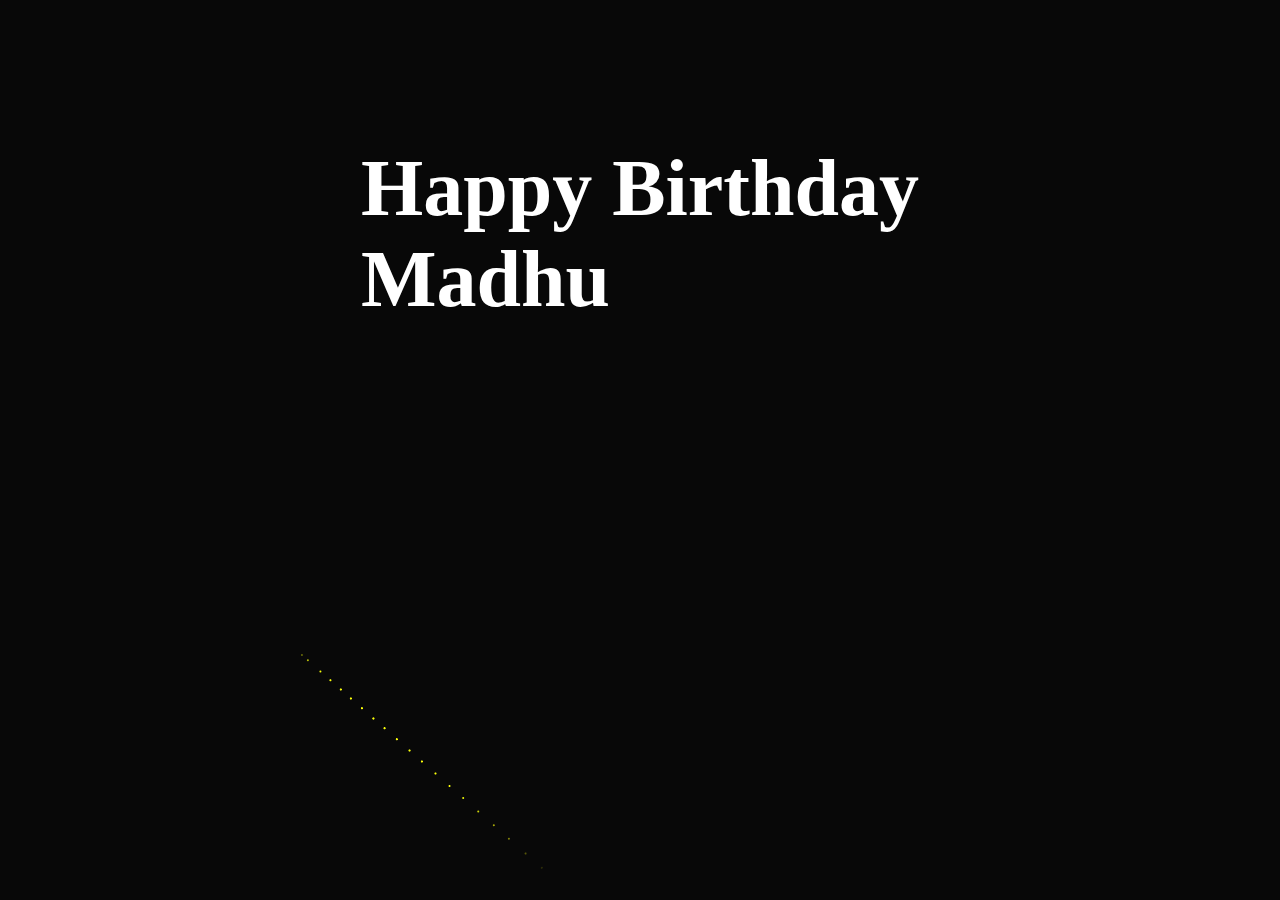
<file: index.html>
<html>
    <head>
        <title>Madhu Birthday</title>
    <style>
        body {
  margin: 0;
  background: #020202;
  cursor: crosshair;
}
canvas{display:block}
h1 {
  position: absolute;
  top: 20%;
  left: 50%;
  transform: translate(-50%, -50%);
  color: #fff;
  font-family: "Source Sans Pro";
  font-size: 5em;
  font-weight: 900;
  -webkit-user-select: none;
  user-select: none;
}
    </style>
    </head>
<body>
<h1>Happy Birthday <br> Madhu</h1>
<canvas id="birthday"></canvas>
<script>
    // helper functions
const PI2 = Math.PI * 2
const random = (min, max) => Math.random() * (max - min + 1) + min | 0
const timestamp = _ => new Date().getTime()

// container
class Birthday {
  constructor() {
    this.resize()

    // create a lovely place to store the firework
    this.fireworks = []
    this.counter = 0

  }
  
  resize() {
    this.width = canvas.width = window.innerWidth
    let center = this.width / 2 | 0
    this.spawnA = center - center / 4 | 0
    this.spawnB = center + center / 4 | 0
    
    this.height = canvas.height = window.innerHeight
    this.spawnC = this.height * .1
    this.spawnD = this.height * .5
    
  }
  
  onClick(evt) {
     let x = evt.clientX || evt.touches && evt.touches[0].pageX
     let y = evt.clientY || evt.touches && evt.touches[0].pageY
     
     let count = random(3,5)
     for(let i = 0; i < count; i++) this.fireworks.push(new Firework(
        random(this.spawnA, this.spawnB),
        this.height,
        x,
        y,
        random(0, 260),
        random(30, 110)))
          
     this.counter = -1
     
  }
  
  update(delta) {
    ctx.globalCompositeOperation = 'hard-light'
    ctx.fillStyle = `rgba(20,20,20,${ 7 * delta })`
    ctx.fillRect(0, 0, this.width, this.height)

    ctx.globalCompositeOperation = 'lighter'
    for (let firework of this.fireworks) firework.update(delta)

    // if enough time passed... create new new firework
    this.counter += delta * 3 // each second
    if (this.counter >= 1) {
      this.fireworks.push(new Firework(
        random(this.spawnA, this.spawnB),
        this.height,
        random(0, this.width),
        random(this.spawnC, this.spawnD),
        random(0, 360),
        random(30, 110)))
      this.counter = 0
    }

    // remove the dead fireworks
    if (this.fireworks.length > 1000) this.fireworks = this.fireworks.filter(firework => !firework.dead)

  }
}

class Firework {
  constructor(x, y, targetX, targetY, shade, offsprings) {
    this.dead = false
    this.offsprings = offsprings

    this.x = x
    this.y = y
    this.targetX = targetX
    this.targetY = targetY

    this.shade = shade
    this.history = []
  }
  update(delta) {
    if (this.dead) return

    let xDiff = this.targetX - this.x
    let yDiff = this.targetY - this.y
    if (Math.abs(xDiff) > 3 || Math.abs(yDiff) > 3) { // is still moving
      this.x += xDiff * 2 * delta
      this.y += yDiff * 2 * delta

      this.history.push({
        x: this.x,
        y: this.y
      })

      if (this.history.length > 20) this.history.shift()

    } else {
      if (this.offsprings && !this.madeChilds) {
        
        let babies = this.offsprings / 2
        for (let i = 0; i < babies; i++) {
          let targetX = this.x + this.offsprings * Math.cos(PI2 * i / babies) | 0
          let targetY = this.y + this.offsprings * Math.sin(PI2 * i / babies) | 0

          birthday.fireworks.push(new Firework(this.x, this.y, targetX, targetY, this.shade, 0))

        }

      }
      this.madeChilds = true
      this.history.shift()
    }
    
    if (this.history.length === 0) this.dead = true
    else if (this.offsprings) { 
        for (let i = 0; this.history.length > i; i++) {
          let point = this.history[i]
          ctx.beginPath()
          ctx.fillStyle = 'hsl(' + this.shade + ',100%,' + i + '%)'
          ctx.arc(point.x, point.y, 1, 0, PI2, false)
          ctx.fill()
        } 
      } else {
      ctx.beginPath()
      ctx.fillStyle = 'hsl(' + this.shade + ',100%,50%)'
      ctx.arc(this.x, this.y, 1, 0, PI2, false)
      ctx.fill()
    }

  }
}

let canvas = document.getElementById('birthday')
let ctx = canvas.getContext('2d')

let then = timestamp()

let birthday = new Birthday
window.onresize = () => birthday.resize()
document.onclick = evt => birthday.onClick(evt)
document.ontouchstart = evt => birthday.onClick(evt)

  ;(function loop(){
  	requestAnimationFrame(loop)

  	let now = timestamp()
  	let delta = now - then

    then = now
    birthday.update(delta / 1000)
  	

  })()
</script>
</body>

</html>
</file>
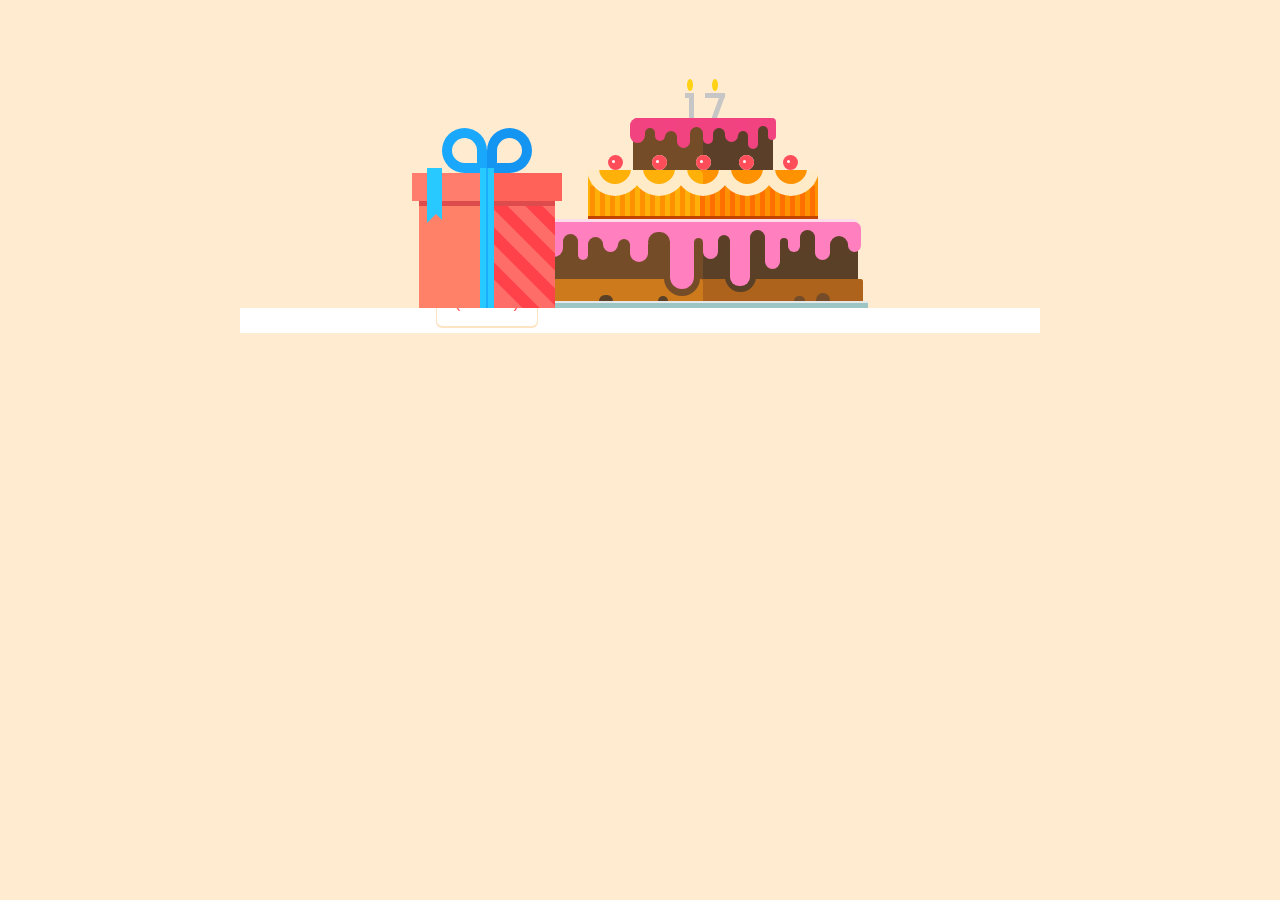
<file: index3.html>
<html>
    <head>
        <title>
            Happy birthday payu!
        </title>
        <style>
            body {
    background: #ffebd0;
}
.gift {
    position: absolute;
    bottom: 0px;
    width: 150px;
    left: 172px;
    z-index: 12;
    height: 180px;
}
.wrap {
    height: 300px;
    width: 800px;
    margin: 0px auto;
    position: relative;
}
.ribbon_right {
    width: 45px;
    height: 45px;
    border-radius: 100% 100% 100% 0px;
    box-shadow: 0px 0px 0px 10px #1495f1 inset;
    position: absolute;
    right: 30px;
}
.ribbon_left {
    width: 45px;
    height: 45px;
    border-radius: 100% 100% 0px 100%;
    box-shadow: 0px 0px 0px 10px #1aa8fc inset;
    position: absolute;
    left: 30px;
}
.gift_box_top {
    height: 28px;
    top: 45px;
    position: absolute;
    width: 150px;
    background: #ff7d6d;
    box-shadow: -75px 0px 0px #ff6259 inset;
}
.gift_ribbon_center {
    width: 2px;
    bottom: 0px;
    position: absolute;
    right: 0;
    left: 0;
    margin: 0px auto;
    background: #1cadfe;
    height: 140px;
    border-right: 6px solid #28C9FF;
    border-left: 6px solid #28C9FF;
    z-index: 10;
}
.gift_box_bottom {
    background: #ff8168;
    bottom: 0px;
    height: 102px;
    overflow: hidden;
    right: 7px;
    position: absolute;
    width: 136px;
    box-shadow: -70px 0px 0px #fe6d68 inset;
}
.gift_box_bottom_top {
    height: 5px;
    width: 136px;
    right: 7px;
    position: absolute;
    bottom: 102px;
    background: #dd4b4c;
}
.gift_ribbon_left {
    height: 55px;
    width: 15px;
    left: 15px;
    position: absolute;
    background: #28c9ff;
    top: 40px;
    z-index: 11;
}
.gift_ribbon_left:after {
    border-width: 9px;
    border-style: solid;
    border-color: transparent;
    border-bottom-color: #ff8168;
    z-index: 12;
    position: absolute;
    content: "";
    bottom: 0px;
}
.gift_box_bottom_ribbon {
    position: absolute;
    right: -25px;
    height: 12px;
    width: 110px;
    -webkit-transform: rotate(45deg);
    transform: rotate(45deg);
    background: #ff4149;
}
#ribbon1 {
    top: -15px;
}
#ribbon2 {
    top: 20px;
}
#ribbon3 {
    top: 55px;
}
#ribbon4 {
    top: 90px;
}
.line {
    height: 25px;
    width: 100%;
    background: #fff;
    bottom: -25px;
    position: absolute;
}
.cake {
    position: absolute;
    bottom: 0px;
    width: 330px;
    right: 172px;
    height: 240px;
}
.cake_bottom {
    position: absolute;
    width: 330px;
    height: 5px;
    bottom: 0px;
    background: #9dc5c4;
    border-top: 2px solid #e6e7e9;
}
.cake_bottom2 {
    position: absolute;
    width: 320px;
    bottom: 7px;
    background: #cd7a1c;
    height: 22px;
    right: 5px;
    border-radius: 3px 3px 0px 0px;
    left: 5px;
    box-shadow: -160px 0px 0px #ad631c inset;
}
.cake_bottom3 {
    box-shadow: 0px -3px 0px #fddbea, -155px 0px 0px #5a4027 inset;
    height: 52px;
    border-top: 5px solid #ff7ebe;
    background: #744c28;
    position: absolute;
    width: 310px;
    bottom: 29px;
    right: 10px;
    border-radius: 5px 5px 0px 0px;
    left: 10px;
}
.cake_top1 {
    box-shadow: -115px 0px 0px #ff9201 inset;
    height: 46px;
    background: #ffb009;
    position: absolute;
    width: 230px;
    bottom: 89px;
    right: 50px;
    border-radius: 5px 5px 0px 0px;
    left: 50px;
    border-bottom: 3px solid #c14500;
}
.cake_top2 {
    box-shadow: -70px 0px 0px #5b3f29 inset;
    height: 52px;
    background: #744c28;
    position: absolute;
    width: 140px;
    bottom: 138px;
    border-radius: 5px 5px 0px 0px;
    left: 0px;
    right: 0px;
    margin: 0px auto;
}
.cake_line {
    bottom: 0px;
    height: 30px;
    width: 5px;
    position: absolute;
}
#cake_line1 {
    left: 2px;
    background: #ff9101;
}
#cake_line2 {
    left: 12px;
    background: #ff9101;
}
#cake_line3 {
    left: 22px;
    background: #ff9101;
}
#cake_line4 {
    left: 32px;
    background: #ff9101;
}
#cake_line5 {
    left: 42px;
    background: #ff9101;
}
#cake_line6 {
    left: 52px;
    background: #ff9101;
}
#cake_line7 {
    left: 62px;
    background: #ff9101;
}
#cake_line8 {
    left: 72px;
    background: #ff9101;
}
#cake_line9 {
    left: 82px;
    background: #ff9101;
}
#cake_line10 {
    left: 92px;
    background: #ff9101;
}
#cake_line11 {
    left: 102px;
    background: #ff9101;
}
#cake_line12 {
    left: 112px;
    background: #ff9101;
}
#cake_line13 {
    right: 3px;
    background: #ff7000;
}
#cake_line14 {
    right: 13px;
    background: #ff7000;
}
#cake_line15 {
    right: 23px;
    background: #ff7000;
}
#cake_line16 {
    right: 33px;
    background: #ff7000;
}
#cake_line17 {
    right: 43px;
    background: #ff7000;
}
#cake_line18 {
    right: 53px;
    background: #ff7000;
}
#cake_line19 {
    right: 63px;
    background: #ff7000;
}
#cake_line20 {
    right: 73px;
    background: #ff7000;
}
#cake_line21 {
    right: 83px;
    background: #ff7000;
}
#cake_line22 {
    right: 93px;
    background: #ff7000;
}
#cake_line23 {
    right: 103px;
    background: #ff7000;
}
#cake_line24 {
    right: 113px;
    background: #ff7000;
}
.cherry {
    width: 15px;
    top: -15px;
    height: 15px;
    border-radius: 100%;
    background: #fff;
    position: absolute;
    box-shadow: -2px -1px 0px 6px #ff4d59 inset;
}
#cherry1 {
    left: 20px;
}
#cherry2 {
    left: 64px;
}
#cherry3 {
    left: 108px;
}
#cherry4 {
    right: 64px;
}
#cherry5 {
    right: 20px;
}
.cake_circle {
    height: 56px;
    width: 56px;
    border-radius: 100%;
    box-shadow: 0px 0px 0px 12px #ffebc8 inset;
    top: -30px;
    z-index: 100;
    position: absolute;
}
.circles {
    position: absolute;
    height: 30px;
    width: 100%;
    overflow: hidden;
    top: 0px;
}
#circle1 {
    left: -1px;
}
#circle2 {
    left: 43px;
}
#circle3 {
    left: 87px;
}
#circle4 {
    right: 43px;
}
#circle5 {
    right: -1px;
}
.cake_top1_creams {
    height: 18px;
    border-radius: 5px;
    background: #f24282;
    position: absolute;
    top: 0px;
    width: 100%;
}
.cake_top1_cream1 {
    position: absolute;
    left: -3px;
    height: 25px;
    width: 15px;
    border-radius: 9px;
    background: #f14380;
}
.cake_top1_cream2 {
    position: absolute;
    left: 12px;
    height: 25px;
    width: 10px;
    border-radius: 9px;
    background: #744c28;
    top: 10px;
}
.cake_top1_cream3 {
    position: absolute;
    left: 22px;
    height: 23px;
    width: 10px;
    border-radius: 9px;
    background: #f14380;
}
.cake_top1_cream4 {
    position: absolute;
    left: 32px;
    height: 25px;
    width: 12px;
    border-radius: 9px;
    background: #744c28;
    top: 13px;
}
.cake_top1_cream5 {
    position: absolute;
    left: 44px;
    height: 30px;
    width: 13px;
    border-radius: 9px;
    background: #f14380;
}
.cake_top1_cream6 {
    position: absolute;
    left: 57px;
    height: 25px;
    width: 13px;
    border-radius: 9px;
    background: #744c28;
    top: 9px;
}
.cake_top1_cream7 {
    position: absolute;
    right: -3px;
    height: 22px;
    width: 8px;
    border-radius: 9px;
    background: #f14380;
}
.cake_top1_cream8 {
    position: absolute;
    right: 5px;
    height: 25px;
    width: 10px;
    border-radius: 9px;
    background: #5b3f29;
    top: 8px;
}
.cake_top1_cream9 {
    position: absolute;
    right: 15px;
    height: 31px;
    width: 10px;
    border-radius: 9px;
    background: #f14380;
}
.cake_top1_cream10 {
    position: absolute;
    right: 25px;
    height: 15px;
    width: 10px;
    border-radius: 9px;
    background: #5b3f29;
    top: 13px;
}
.cake_top1_cream11 {
    position: absolute;
    right: 35px;
    height: 24px;
    width: 13px;
    border-radius: 9px;
    background: #f14380;
}
.cake_top1_cream12 {
    position: absolute;
    right: 48px;
    height: 15px;
    width: 12px;
    border-radius: 9px;
    background: #5b3f29;
    top: 10px;
}
.cake_top1_cream13 {
    position: absolute;
    right: 60px;
    height: 26px;
    width: 10px;
    border-radius: 9px;
    background: #f14380;
}
.cake_bottom3_creams {
    height: 22px;
    border-radius: 5px;
    background: #ff7fbf;
    position: absolute;
    top: -5px;
    width: 100%;
}
.cake_bottom3_cream1 {
    position: absolute;
    left: -3px;
    height: 35px;
    width: 18px;
    border-radius: 9px;
    background: #ff7fbf;
}
.cake_bottom3_cream2 {
    position: absolute;
    left: 15px;
    height: 24px;
    width: 15px;
    border-radius: 9px;
    top: 12px;
    background: #744c28;
}
.cake_bottom3_cream3 {
    position: absolute;
    left: 30px;
    height: 38px;
    width: 10px;
    border-radius: 9px;
    background: #ff7fbf;
}
.cake_bottom3_cream4 {
    position: absolute;
    left: 40px;
    height: 24px;
    width: 15px;
    border-radius: 9px;
    top: 15px;
    background: #744c28;
}
.cake_bottom3_cream5 {
    position: absolute;
    left: 55px;
    height: 30px;
    width: 15px;
    border-radius: 9px;
    background: #ff7fbf;
}
.cake_bottom3_cream6 {
    position: absolute;
    left: 70px;
    height: 20px;
    width: 12px;
    border-radius: 100px;
    top: 17px;
    background: #744c28;
}
.cake_bottom3_cream7 {
    position: absolute;
    left: 82px;
    height: 40px;
    width: 18px;
    border-radius: 100px;
    background: #ff7fbf;
}
.cake_bottom3_cream8 {
    position: absolute;
    left: 100px;
    height: 20px;
    width: 22px;
    border-radius: 100px;
    top: 10px;
    background: #744c28;
}
.cake_bottom3_cream9 {
    position: absolute;
    left: 122px;
    height: 67px;
    width: 24px;
    border-radius: 100px;
    background: #ff7fbf;
    z-index: 3;
}
.cake_bottom3_cream10 {
    position: absolute;
    left: 146px;
    height: 20px;
    width: 9px;
    border-radius: 100px;
    top: 16px;
    background: #744c28;
}
.cake_bottom3_cream11 {
    position: absolute;
    right: 140px;
    height: 37px;
    width: 15px;
    border-radius: 9px;
    background: #ff7fbf;
}
.cake_bottom3_cream12 {
    position: absolute;
    right: 128px;
    height: 23px;
    width: 12px;
    border-radius: 100px;
    top: 13px;
    background: #5b3f27;
}
.cake_bottom3_cream13 {
    position: absolute;
    left: 116px;
    height: 59px;
    width: 36px;
    border-radius: 100px;
    background: #744c28;
    z-index: 2;
    top: 15px;
}
.cake_bottom3_cream14 {
    position: absolute;
    right: 108px;
    height: 64px;
    width: 20px;
    border-radius: 9px;
    background: #ff7fbf;
    z-index: 3;
}
.cake_bottom3_cream15 {
    position: absolute;
    right: 102px;
    height: 55px;
    width: 31px;
    border-radius: 100px;
    background: #5a4027;
    z-index: 2;
    top: 15px;
}
.cake_bottom3_cream16 {
    position: absolute;
    right: 93px;
    height: 23px;
    width: 15px;
    border-radius: 100px;
    top: 8px;
    background: #5b3f27;
}
.cake_bottom3_cream17 {
    position: absolute;
    right: 78px;
    height: 47px;
    width: 15px;
    border-radius: 9px;
    background: #ff7fbf;
}
.cake_bottom3_cream18 {
    position: absolute;
    right: 70px;
    height: 23px;
    width: 8px;
    border-radius: 100px;
    top: 16px;
    background: #5b3f27;
}
.cake_bottom3_cream19 {
    position: absolute;
    right: 58px;
    height: 30px;
    width: 12px;
    border-radius: 9px;
    background: #ff7fbf;
}
.cake_bottom3_cream20 {
    position: absolute;
    right: 43px;
    height: 23px;
    width: 15px;
    border-radius: 100px;
    top: 8px;
    background: #5b3f27;
}
.cake_bottom3_cream21 {
    position: absolute;
    right: 28px;
    height: 38px;
    width: 15px;
    border-radius: 9px;
    background: #ff7fbf;
}
.cake_bottom3_cream22 {
    position: absolute;
    right: 10px;
    height: 23px;
    width: 18px;
    border-radius: 100px;
    top: 14px;
    background: #5b3f27;
}
.cake_bottom3_cream23 {
    position: absolute;
    right: -3px;
    height: 30px;
    width: 13px;
    border-radius: 9px;
    background: #ff7fbf;
}
.cake_bottom1_creams {
    height: 10px;
    position: absolute;
    bottom: 0px;
    width: 100%;
}
.cake_bottom1_cream1 {
    position: absolute;
    left: 56px;
    height: 6px;
    width: 14px;
    border-radius: 20px 20px 0px 0px;
    background: #5a4027;
    bottom: 0px;
}
.cake_bottom1_cream2 {
    position: absolute;
    left: 115px;
    height: 5px;
    width: 10px;
    border-radius: 20px 20px 0px 0px;
    background: #5a4027;
    bottom: 0px;
}
.cake_bottom1_cream3 {
    position: absolute;
    right: 33px;
    height: 8px;
    width: 14px;
    border-radius: 20px 20px 0px 0px;
    background: #744c29;
    bottom: 0px;
}
.cake_bottom1_cream4 {
    position: absolute;
    right: 58px;
    height: 5px;
    width: 11px;
    border-radius: 20px 20px 0px 0px;
    background: #744c29;
    bottom: 0px;
}
.gift_top {
    -webkit-transition: all 0.6s ease-in-out;
    transition: all 0.6s ease-in-out;
    o-transition: all 0.6s ease-in-out;
    width: 100%;
    position: absolute;
    top: 0px;
    -webkit-transition-delay: 0.6s;
    transition-delay: 0.6s;
}
.gift:hover .gift_top {
    top: -100px;
    -webkit-transition-delay: 0.3s;
    transition-delay: 0.3s;
}
.gift_ribbon_left {
    -webkit-transition: all 0.3s ease-in-out;
    transition: all 0.3s ease-in-out;
    o-transition: all 0.3s ease-in-out;
    -webkit-transition-delay: 1s;
    transition-delay: 1s;
}
.gift_ribbon_center {
    -webkit-transition: all 0.3s ease-in-out;
    transition: all 0.3s ease-in-out;
    o-transition: all 0.3s ease-in-out;
    -webkit-transition-delay: 1s;
    transition-delay: 1s;
}
.gift:hover .gift_ribbon_left {
    height: 32px;
    -webkit-transition-delay: 0s;
    transition-delay: 0s;
}
.gift:hover .gift_ribbon_center {
    -webkit-transition-delay: 0s;
    transition-delay: 0s;
    height: 102px;
}
.gift_box_bottom_top {
    -webkit-transition-delay: 1.1s;
    transition-delay: 1.1s;
}
.gift:hover .gift_box_bottom_top {
    height: 0px;
    opacity: 0;
    -webkit-transition: all 0.3s ease-in-out;
    transition: all 0.3s ease-in-out;
    -webkit-transition-delay: 0.4s;
    transition-delay: 0.4s;
    o-transition: all 0.3s ease-in-out;
}
.giftcard {
    border-radius: 5px;
    background: #fff;
    box-shadow: 0px 1px 0px 1px #fee4c0;
    padding: 10px;
    width: 80px;
    font-size: 15px;
font-family: 'Source Sans Pro', sans-serif;
    color: #ff3f48;
    left: 0px;
    top: 100px;
    right: 0px;
    margin: 0px auto;
    position: absolute;
    line-height: 26px;
    z-index: -1;
    text-align: center;
    -webkit-transition: all 0.6s ease-in-out;
    transition: all 0.6s ease-in-out;
    -webkit-transition-delay: 0.5s;
    transition-delay: 0.5s;
    o-transition: all 0.6s ease-in-out;
}
.gift:hover .giftcard {
    top: -10px;
}
.one_number {
    position: absolute;
    left: 147px;
    top: 25px;
    width: 9px;
}
.one_number:after {
    content: "";
    height: 5px;
    width: 5px;
    position: absolute;
    background: #c6c6c6;
    top: 0px;
    left: 0px;
}
.one_number:before {
    content: "";
    height: 25px;
    width: 5px;
    position: absolute;
    background: #c6c6c6;
    top: 0px;
    right: 0px;
}
.seven_number {
    position: absolute;
    right: 147px;
    top: 25px;
    width: 14px;
}
.seven_number:after {
    content: "";
    height: 5px;
    width: 20px;
    position: absolute;
    background: #c6c6c6;
    top: 0px;
    left: -2px;
}
.seven_number:before {
    content: "";
    height: 27px;
    width: 5px;
    position: absolute;
    background: #c6c6c6;
    top: 0px;
    right: 0px;
    -webkit-transform: rotate(20deg);
    transform: rotate(20deg);
}
.seven_flame {
    height: 12px;
    width: 6px;
    border-radius: 100%;
    background: #ffd215;
    position: absolute;
    right: 3px;
    -webkit-animation: flame 0.5s infinite linear;
    animation: flame 0.5s infinite linear;
    -moz-animation: flame 0.5s infinite linear;
    bottom: 2px;
}
.one_flame {
    height: 12px;
    width: 6px;
    border-radius: 100%;
    background: #ffd215;
    position: absolute;
    right: 1px;
    bottom: 2px;
    -webkit-animation: flame 0.5s infinite linear;
    animation: flame 0.5s infinite linear;
    -moz-animation: flame 0.5s infinite linear;
}
@-webkit-keyframes flame {
    0% {
        height: 12px;
        background: #fdd214;
    }
    50% {
        height: 14px;
        background: #ffc617;
    }
    100% {
        height: 12px;
        background: #fdd214;
    }
}
@keyframes flame {
    0% {
        height: 12px;
        background: #fdd214;
    }
    50% {
        height: 14px;
        background: #ffc617;
    }
    100% {
        height: 12px;
        background: #fdd214;
    }
}
@-moz-keyframes flame {
    0% {
        height: 12px;
        background: #fdd214;
    }
    50% {
        height: 14px;
        background: #ffc617;
    }
    100% {
        height: 12px;
        background: #fdd214;
    }
}

        </style>
    </head>
    <body>
        <body>
            <section class="wrap">
                <section class="gift">
                    <div class="giftcard">Happy B'day Payal
                        <br/>(♥♥♥♥♥♥)</div>
                    <section class="gift_top">
                        <div class="ribbon_right"></div>
                        <div class="ribbon_left"></div>
                        <div class="gift_box_top"></div>
                        <div class="gift_ribbon_left"></div>
                    </section>
                    <div class="gift_ribbon_center"></div>
                    <div class="gift_box_bottom_top"></div>
                    <div class="gift_box_bottom">
                        <div class="gift_box_bottom_ribbon" id="ribbon1"></div>
                        <div class="gift_box_bottom_ribbon" id="ribbon2"></div>
                        <div class="gift_box_bottom_ribbon" id="ribbon3"></div>
                        <div class="gift_box_bottom_ribbon" id="ribbon4"></div>
                    </div>
                </section>
                <section class="cake">
                    <div class="one_number">
                        <div class="one_flame"></div>
                    </div>
                    <div class="seven_number">
                        <div class="seven_flame"></div>
                    </div>
                    <section class="cake_top2">
                        <section class="cake_top1_creams">
                            <div class="cake_top1_cream1"></div>
                            <div class="cake_top1_cream2"></div>
                            <div class="cake_top1_cream3"></div>
                            <div class="cake_top1_cream4"></div>
                            <div class="cake_top1_cream5"></div>
                            <div class="cake_top1_cream6"></div>
                            <div class="cake_top1_cream7"></div>
                            <div class="cake_top1_cream8"></div>
                            <div class="cake_top1_cream9"></div>
                            <div class="cake_top1_cream10"></div>
                            <div class="cake_top1_cream11"></div>
                            <div class="cake_top1_cream12"></div>
                            <div class="cake_top1_cream13"></div>
                        </section>
                    </section>
                    <section class="cake_top1">
                        <div class="cherry" id="cherry1"></div>
                        <div class="cherry" id="cherry2"></div>
                        <div class="cherry" id="cherry3"></div>
                        <div class="cherry" id="cherry4"></div>
                        <div class="cherry" id="cherry5"></div>
                        <section class="circles">
                            <div class="cake_circle" id="circle1"></div>
                            <div class="cake_circle" id="circle2"></div>
                            <div class="cake_circle" id="circle3"></div>
                            <div class="cake_circle" id="circle4"></div>
                            <div class="cake_circle" id="circle5"></div>
                        </section>
                        <div class="cake_line" id="cake_line1"></div>
                        <div class="cake_line" id="cake_line2"></div>
                        <div class="cake_line" id="cake_line3"></div>
                        <div class="cake_line" id="cake_line4"></div>
                        <div class="cake_line" id="cake_line5"></div>
                        <div class="cake_line" id="cake_line6"></div>
                        <div class="cake_line" id="cake_line7"></div>
                        <div class="cake_line" id="cake_line8"></div>
                        <div class="cake_line" id="cake_line9"></div>
                        <div class="cake_line" id="cake_line10"></div>
                        <div class="cake_line" id="cake_line11"></div>
                        <div class="cake_line" id="cake_line12"></div>
                        <div class="cake_line" id="cake_line13"></div>
                        <div class="cake_line" id="cake_line14"></div>
                        <div class="cake_line" id="cake_line15"></div>
                        <div class="cake_line" id="cake_line16"></div>
                        <div class="cake_line" id="cake_line17"></div>
                        <div class="cake_line" id="cake_line18"></div>
                        <div class="cake_line" id="cake_line19"></div>
                        <div class="cake_line" id="cake_line20"></div>
                        <div class="cake_line" id="cake_line21"></div>
                        <div class="cake_line" id="cake_line22"></div>
                        <div class="cake_line" id="cake_line23"></div>
                        <div class="cake_line" id="cake_line24"></div>
                    </section>
                    <section class="cake_bottom3">
                        <section class="cake_bottom3_creams">
                            <div class="cake_bottom3_cream1"></div>
                            <div class="cake_bottom3_cream2"></div>
                            <div class="cake_bottom3_cream3"></div>
                            <div class="cake_bottom3_cream4"></div>
                            <div class="cake_bottom3_cream5"></div>
                            <div class="cake_bottom3_cream6"></div>
                            <div class="cake_bottom3_cream7"></div>
                            <div class="cake_bottom3_cream8"></div>
                            <div class="cake_bottom3_cream9"></div>
                            <div class="cake_bottom3_cream10"></div>
                            <div class="cake_bottom3_cream11"></div>
                            <div class="cake_bottom3_cream12"></div>
                            <div class="cake_bottom3_cream13"></div>
                            <div class="cake_bottom3_cream14"></div>
                            <div class="cake_bottom3_cream15"></div>
                            <div class="cake_bottom3_cream16"></div>
                            <div class="cake_bottom3_cream17"></div>
                            <div class="cake_bottom3_cream18"></div>
                            <div class="cake_bottom3_cream19"></div>
                            <div class="cake_bottom3_cream20"></div>
                            <div class="cake_bottom3_cream21"></div>
                            <div class="cake_bottom3_cream22"></div>
                            <div class="cake_bottom3_cream23"></div>
                        </section>
                    </section>
                    <section class="cake_bottom2">
                        <section class="cake_bottom1_creams">
                            <div class="cake_bottom1_cream1"></div>
                            <div class="cake_bottom1_cream2"></div>
                            <div class="cake_bottom1_cream3"></div>
                            <div class="cake_bottom1_cream4"></div>
                        </section>
                    </section>
                    <div class="cake_bottom">
                    </div>
                </section>
                <div class="line"></div>
            </section>
        
    </body>
</html>
</file>
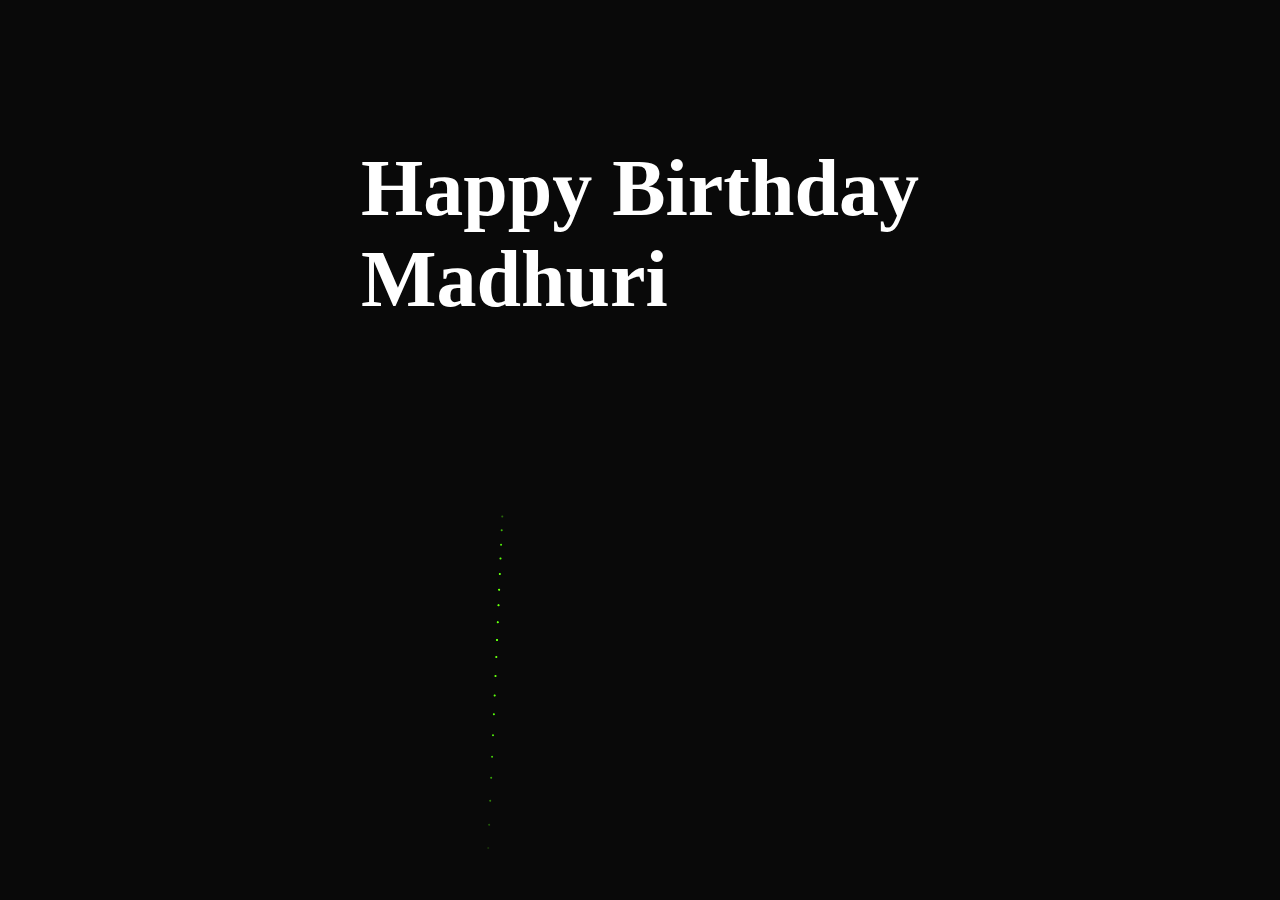
<file: madhuri.html>
<html>
    <head>
        <title>Madhuri Birthday</title>
    <style>
        body {
  margin: 0;
  background: #020202;
  cursor: crosshair;
}
canvas{display:block}
h1 {
  position: absolute;
  top: 20%;
  left: 50%;
  transform: translate(-50%, -50%);
  color: #fff;
  font-family: "Source Sans Pro";
  font-size: 5em;
  font-weight: 900;
  -webkit-user-select: none;
  user-select: none;
}
    </style>
    </head>
<body>
<h1>Happy Birthday <br> Madhuri</h1>
<canvas id="birthday"></canvas>
<script>
    // helper functions
const PI2 = Math.PI * 2
const random = (min, max) => Math.random() * (max - min + 1) + min | 0
const timestamp = _ => new Date().getTime()

// container
class Birthday {
  constructor() {
    this.resize()

    // create a lovely place to store the firework
    this.fireworks = []
    this.counter = 0

  }
  
  resize() {
    this.width = canvas.width = window.innerWidth
    let center = this.width / 2 | 0
    this.spawnA = center - center / 4 | 0
    this.spawnB = center + center / 4 | 0
    
    this.height = canvas.height = window.innerHeight
    this.spawnC = this.height * .1
    this.spawnD = this.height * .5
    
  }
  
  onClick(evt) {
     let x = evt.clientX || evt.touches && evt.touches[0].pageX
     let y = evt.clientY || evt.touches && evt.touches[0].pageY
     
     let count = random(3,5)
     for(let i = 0; i < count; i++) this.fireworks.push(new Firework(
        random(this.spawnA, this.spawnB),
        this.height,
        x,
        y,
        random(0, 260),
        random(30, 110)))
          
     this.counter = -1
     
  }
  
  update(delta) {
    ctx.globalCompositeOperation = 'hard-light'
    ctx.fillStyle = `rgba(20,20,20,${ 7 * delta })`
    ctx.fillRect(0, 0, this.width, this.height)

    ctx.globalCompositeOperation = 'lighter'
    for (let firework of this.fireworks) firework.update(delta)

    // if enough time passed... create new new firework
    this.counter += delta * 3 // each second
    if (this.counter >= 1) {
      this.fireworks.push(new Firework(
        random(this.spawnA, this.spawnB),
        this.height,
        random(0, this.width),
        random(this.spawnC, this.spawnD),
        random(0, 360),
        random(30, 110)))
      this.counter = 0
    }

    // remove the dead fireworks
    if (this.fireworks.length > 1000) this.fireworks = this.fireworks.filter(firework => !firework.dead)

  }
}

class Firework {
  constructor(x, y, targetX, targetY, shade, offsprings) {
    this.dead = false
    this.offsprings = offsprings

    this.x = x
    this.y = y
    this.targetX = targetX
    this.targetY = targetY

    this.shade = shade
    this.history = []
  }
  update(delta) {
    if (this.dead) return

    let xDiff = this.targetX - this.x
    let yDiff = this.targetY - this.y
    if (Math.abs(xDiff) > 3 || Math.abs(yDiff) > 3) { // is still moving
      this.x += xDiff * 2 * delta
      this.y += yDiff * 2 * delta

      this.history.push({
        x: this.x,
        y: this.y
      })

      if (this.history.length > 20) this.history.shift()

    } else {
      if (this.offsprings && !this.madeChilds) {
        
        let babies = this.offsprings / 2
        for (let i = 0; i < babies; i++) {
          let targetX = this.x + this.offsprings * Math.cos(PI2 * i / babies) | 0
          let targetY = this.y + this.offsprings * Math.sin(PI2 * i / babies) | 0

          birthday.fireworks.push(new Firework(this.x, this.y, targetX, targetY, this.shade, 0))

        }

      }
      this.madeChilds = true
      this.history.shift()
    }
    
    if (this.history.length === 0) this.dead = true
    else if (this.offsprings) { 
        for (let i = 0; this.history.length > i; i++) {
          let point = this.history[i]
          ctx.beginPath()
          ctx.fillStyle = 'hsl(' + this.shade + ',100%,' + i + '%)'
          ctx.arc(point.x, point.y, 1, 0, PI2, false)
          ctx.fill()
        } 
      } else {
      ctx.beginPath()
      ctx.fillStyle = 'hsl(' + this.shade + ',100%,50%)'
      ctx.arc(this.x, this.y, 1, 0, PI2, false)
      ctx.fill()
    }

  }
}

let canvas = document.getElementById('birthday')
let ctx = canvas.getContext('2d')

let then = timestamp()

let birthday = new Birthday
window.onresize = () => birthday.resize()
document.onclick = evt => birthday.onClick(evt)
document.ontouchstart = evt => birthday.onClick(evt)

  ;(function loop(){
  	requestAnimationFrame(loop)

  	let now = timestamp()
  	let delta = now - then

    then = now
    birthday.update(delta / 1000)
  	

  })()
</script>
</body>

</html>
</file>
